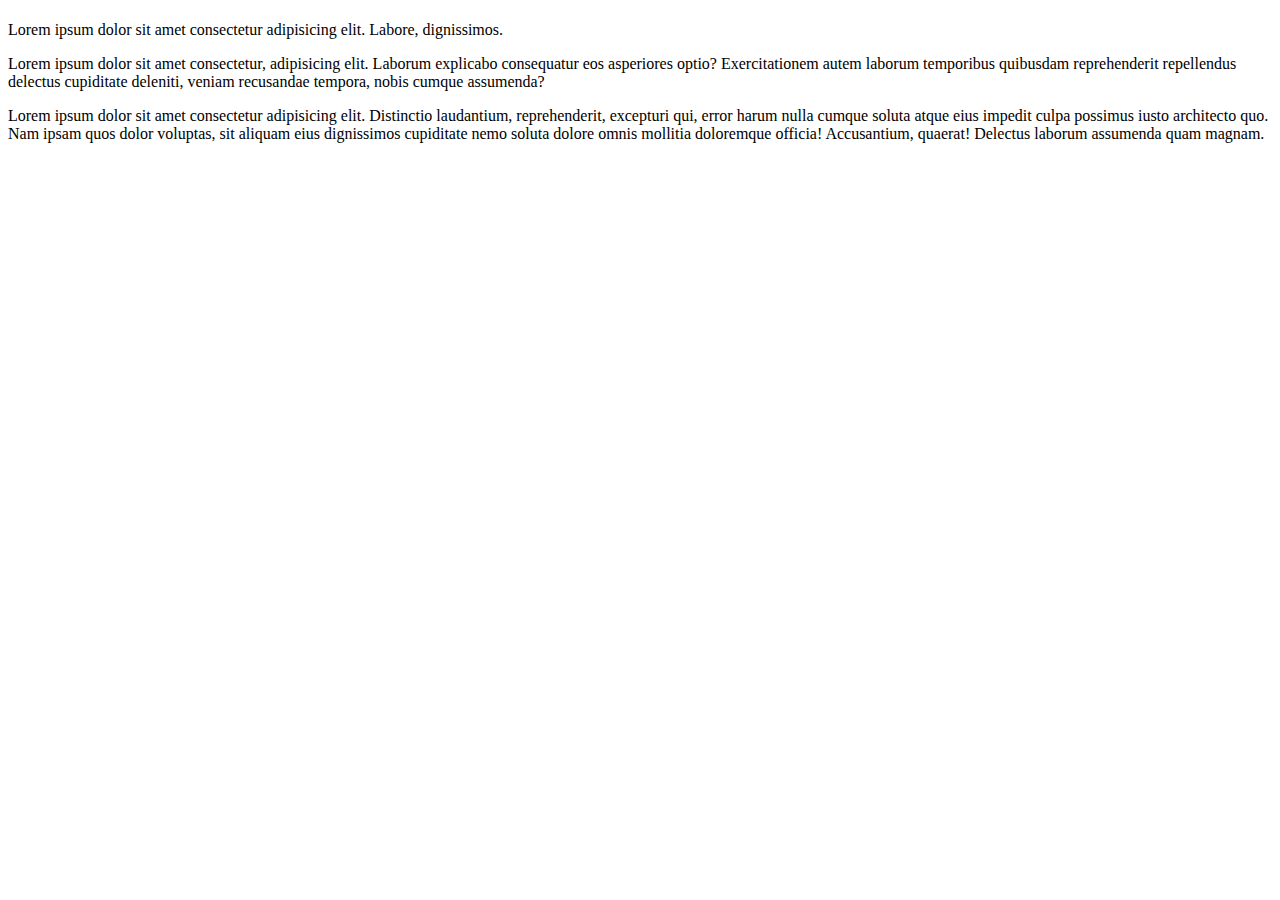
<file: basic/index.html>
<!DOCTYPE html>
<html lang="en">
<head>
    <meta charset="UTF-8">
    <meta name="viewport" content="width=device-width, initial-scale=1.0">
    <title>Document</title>
</head>
<body>
    <h1></h1>

    <p>Lorem ipsum dolor sit amet consectetur adipisicing elit. Labore, dignissimos.</p>

    <p>Lorem ipsum dolor sit amet consectetur, adipisicing elit. Laborum explicabo consequatur eos asperiores optio? Exercitationem autem laborum temporibus quibusdam reprehenderit repellendus delectus cupiditate deleniti, veniam recusandae tempora, nobis cumque assumenda?</p>

    <p>Lorem ipsum dolor sit amet consectetur adipisicing elit. Distinctio laudantium, reprehenderit, excepturi qui, error harum nulla cumque soluta atque eius impedit culpa possimus iusto architecto quo. Nam ipsam quos dolor voluptas, sit aliquam eius dignissimos cupiditate nemo soluta dolore omnis mollitia doloremque officia! Accusantium, quaerat! Delectus laborum assumenda quam magnam.</p>
</body>
</html>
</file>
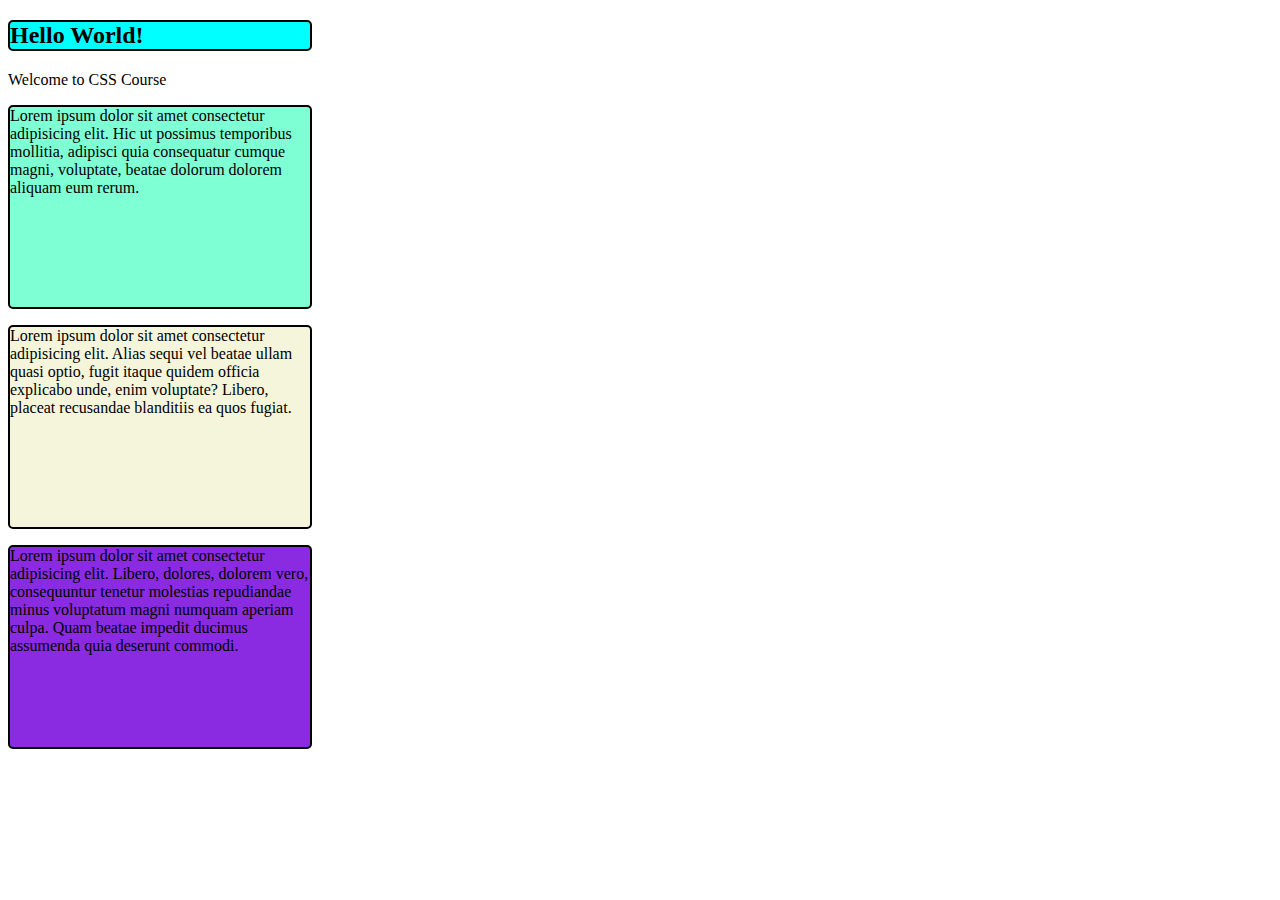
<file: box_model/index.html>
<!DOCTYPE html>
<html lang="en">
<head>
    <meta charset="UTF-8">
    <meta name="viewport" content="width=device-width, initial-scale=1.0">
    <title>Document</title>
</head>
<style>
    h2{
        background-color: aqua;
        /* border-style: solid;
        border-width: 2px;
        border-color: black; */
        border: solid black 2px;

        border-radius: 5px;
        /* border-top-left-radius: 5px; */
        width: 300px;
        /* height: 100px; */
    }
    .firstpara{
        background-color: aquamarine;
        border: solid black 2px;
        border-radius: 5px;
        width: 300px;
        height: 200px;
    }
    .secondpara{
        background-color: beige;
        border: solid black 2px;
        border-radius: 5px;
        width: 300px;
        height: 200px;
    }
    .thirdpara{
        background-color: blueviolet;
        border: solid black 2px;
        border-radius: 5px;
        width: 300px;
        height: 200px;
    }
    /* span{
        background-color: aqua;
        border-radius: 5px;
        border: solid black 2px;
        width: 350px;
        height: 100px;
    } */
     /* span is inline property it takes space as much as content */
</style>
<body>
    
    <h2>Hello World!</h2>

    <span>Welcome to CSS Course</span>

    <p class="firstpara">Lorem ipsum dolor sit amet consectetur adipisicing elit. Hic ut possimus temporibus mollitia, adipisci quia consequatur cumque magni, voluptate, beatae dolorum dolorem aliquam eum rerum.</p>

    <p class="secondpara">Lorem ipsum dolor sit amet consectetur adipisicing elit. Alias sequi vel beatae ullam quasi optio, fugit itaque quidem officia explicabo unde, enim voluptate? Libero, placeat recusandae blanditiis ea quos fugiat.</p>

    <p class="thirdpara">Lorem ipsum dolor sit amet consectetur adipisicing elit. Libero, dolores, dolorem vero, consequuntur tenetur molestias repudiandae minus voluptatum magni numquam aperiam culpa. Quam beatae impedit ducimus assumenda quia deserunt commodi.</p>
</body>
</html>
</file>
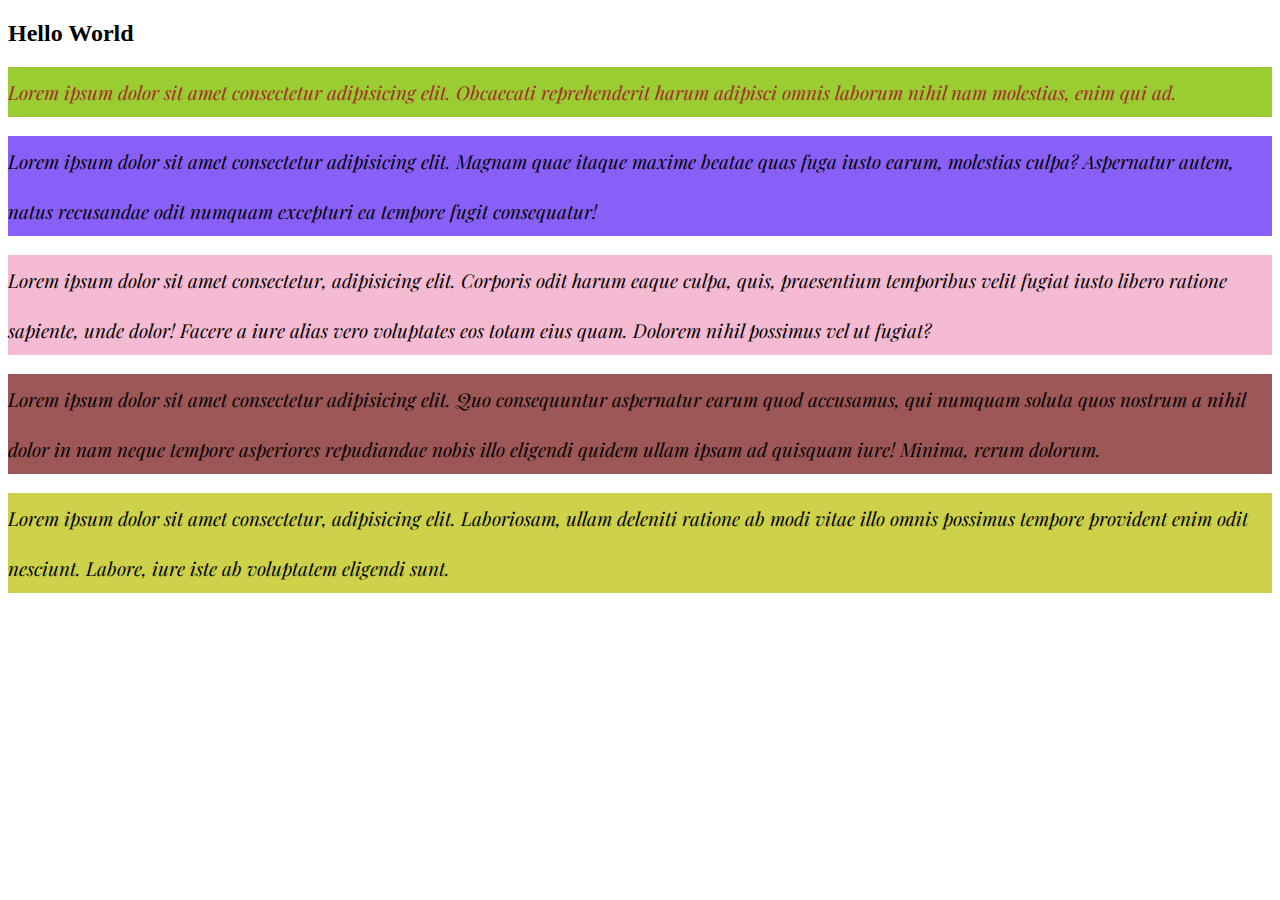
<file: typography/index1.html>
<!DOCTYPE html>
<html lang="en">
<head>
    <meta charset="UTF-8">
    <meta name="viewport" content="width=device-width, initial-scale=1.0">
    <title>Document</title>
</head>
<style>
@import url('https://fonts.googleapis.com/css2?family=Cookie&family=Cormorant+Garamond:ital,wght@0,300..700;1,300..700&family=Montserrat:ital,wght@0,100..900;1,100..900&family=Playfair+Display:ital,wght@0,400..900;1,400..900&family=Poppins:ital,wght@0,100;0,200;0,300;0,400;0,500;0,600;0,700;0,800;0,900;1,100;1,200;1,300;1,400;1,500;1,600;1,700;1,800;1,900&display=swap');
</style>
<style>
    p{
        font-style: italic;
        font-size: 19px;
        font-family: "Playfair Display", serif;
        font-weight: 100;
        line-height: 50px;
    }
    #firstpara{
        background-color: yellowgreen;
        color: brown;
    }
    #secondpara{
        background-color: rgb(136, 96, 247);
    }
    #thirdpara{
        background-color: rgba(236, 122, 166, 0.51);
    }
    .firstclass{
        background-color: #9e5757;
    }
    #fourthpara{
        background-color: hsl(62, 60%, 56%);
    }
</style>
<body>
    
    <h2>Hello World</h2>

    <p id="firstpara">Lorem ipsum dolor sit amet consectetur adipisicing elit. Obcaecati reprehenderit harum adipisci omnis laborum nihil nam molestias, enim qui ad.</p>

    <p id="secondpara">Lorem ipsum dolor sit amet consectetur adipisicing elit. Magnam quae itaque maxime beatae quas fuga iusto earum, molestias culpa? Aspernatur autem, natus recusandae odit numquam excepturi ea tempore fugit consequatur!</p>

    <p id="thirdpara">Lorem ipsum dolor sit amet consectetur, adipisicing elit. Corporis odit harum eaque culpa, quis, praesentium temporibus velit fugiat iusto libero ratione sapiente, unde dolor! Facere a iure alias vero voluptates eos totam eius quam. Dolorem nihil possimus vel ut fugiat?</p>

    <p class="firstclass">Lorem ipsum dolor sit amet consectetur adipisicing elit. Quo consequuntur aspernatur earum quod accusamus, qui numquam soluta quos nostrum a nihil dolor in nam neque tempore asperiores repudiandae nobis illo eligendi quidem ullam ipsam ad quisquam iure! Minima, rerum dolorum.</p>

    <p id="fourthpara">Lorem ipsum dolor sit amet consectetur, adipisicing elit. Laboriosam, ullam deleniti ratione ab modi vitae illo omnis possimus tempore provident enim odit nesciunt. Labore, iure iste ab voluptatem eligendi sunt.</p>
</body>
</html>
</file>
